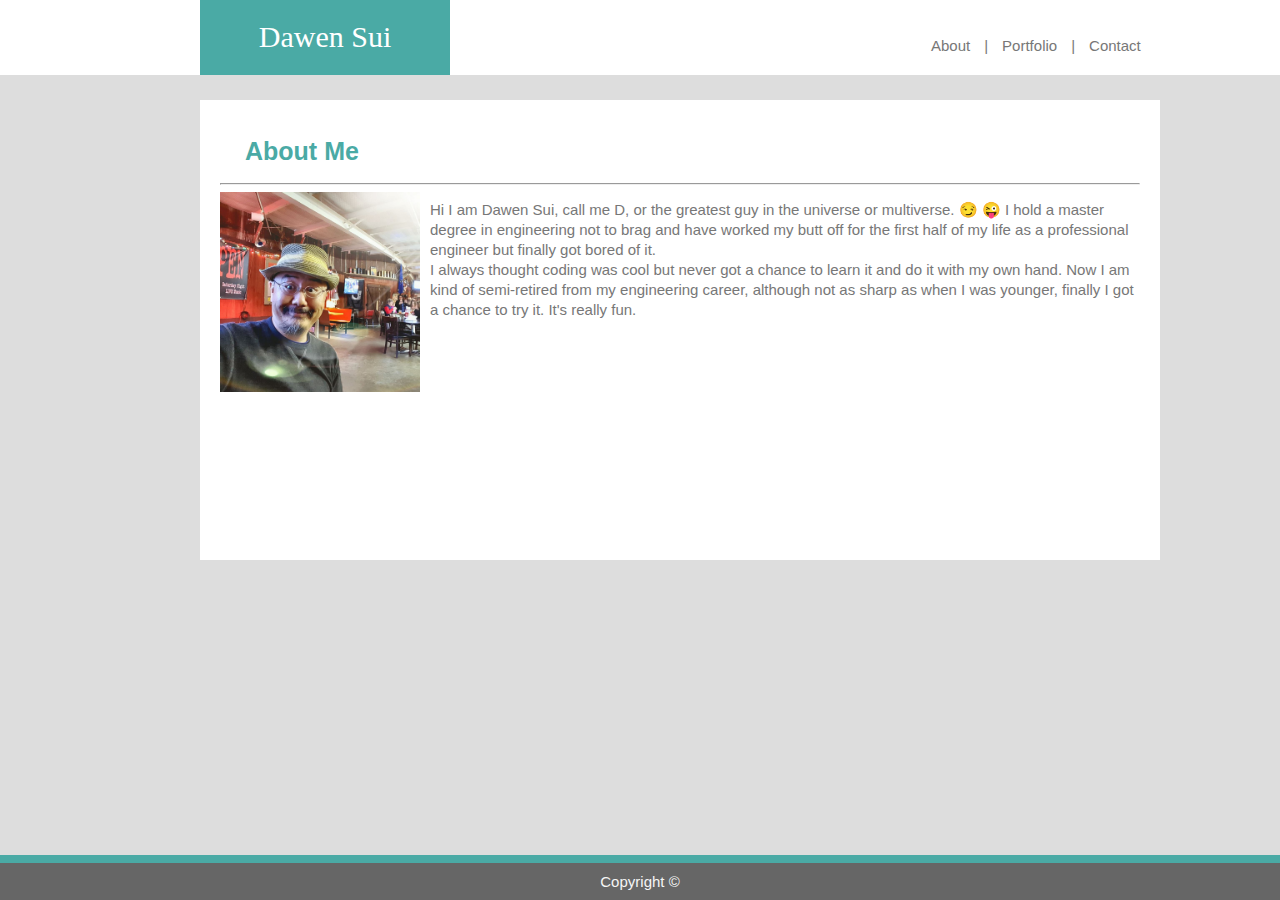
<file: index.html>
<!DOCTYPE html>
<html>
    <head>
        <title>Dawen Sui</title>
        <link rel="stylesheet" href="./assets/css/style.css">
        <link href="https://afeld.github.io/emoji-css/emoji.css" rel="stylesheet">
    </head>
    <body>
        <header>Dawen Sui</header>
        <nav>
            <ul>
                <li><a href="#">About</a></li>
                <li>|</li> 
                <li><a href="portfolio.html" target="blank">Portfolio</a></li>
                <li>|</li>
                <li><a href="contact.html" target="blank">Contact</a></li>
            </ul>   
        </nav>
        <div>
            <section>
                <h1 class="mainbody">About Me</h1>
                <hr class="mainbody">
                <img  class="mainbody" id="self1" src="./assets/images/myself.jpg" alt="Dawen">
                <P class="mainbody">
                Hi I am Dawen Sui, call me D, or the greatest guy in the universe or multiverse.
                &#128527; &#128540; <i class="em em-ghost"></i>  I hold a master degree in engineering 
                not to brag and have worked my butt off for the first half of my life as a professional
                engineer but finally got bored of it.<br>I always thought coding was cool but never 
                got a chance to learn it and do it with my own hand. Now I am kind of semi-retired 
                from my engineering career, although not as sharp as when I was younger, finally I 
                got a chance to try it. It's really fun.
                </P>
            </section>
        </div>
        <footer>Copyright ©</footer>
    </body>
</html>
</file>
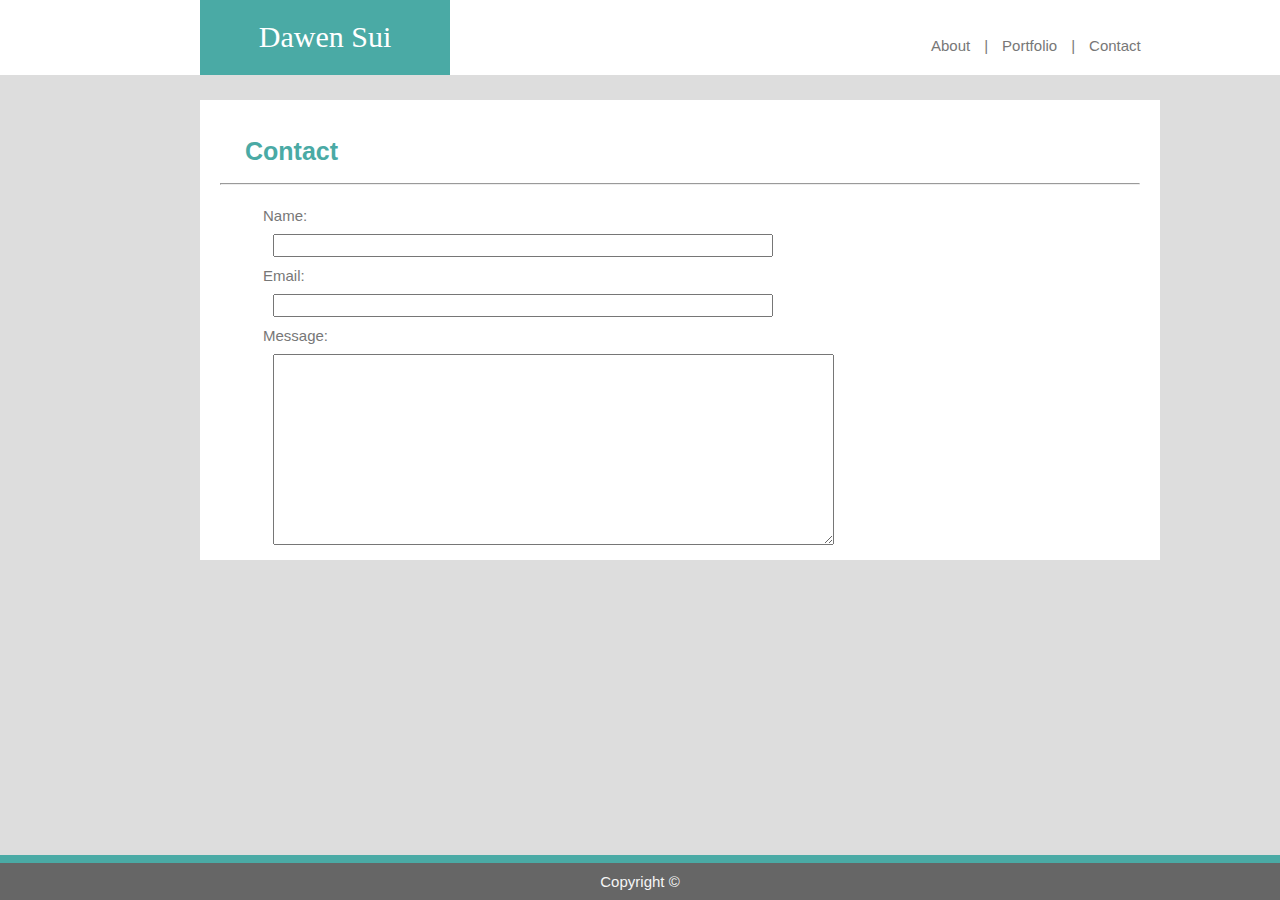
<file: contact.html>
<!DOCTYPE html>
<html>
    <head>
        <title>Dawen Sui</title>
        <link rel="stylesheet" href="./assets/css/style.css">
        <link href="https://afeld.github.io/emoji-css/emoji.css" rel="stylesheet">
    </head>
    <body>
        
        <header>Dawen Sui</header>
        <nav>
            <ul>
                <li><a href="index.html" target="blank">About</a></li>
                <li>|</li> 
                <li><a href="portfolio.html" target="blank">Portfolio</a></li>
                <li>|</li>
                <li><a href="#">Contact</a></li>
            </ul>   
        </nav>
        
        <div>
            <section>
                <h1 class="mainbody">Contact</h1>
                <hr class="mainbody" >
                <form action="#" method="POST">
                    Name: <br>
                    <input type="text"><br>
                    Email: <br>
                    <input type="email" name="" id=""> <br>
                    Message: <br>
                    <textarea name="" id="" cols="60" rows="10"></textarea> <br>
                    <input class="submit" type="submit" value="Submit">
                </form>
            </section>
        </div>
        <footer>Copyright &copy;</footer>
    </body>
</html>
</file>
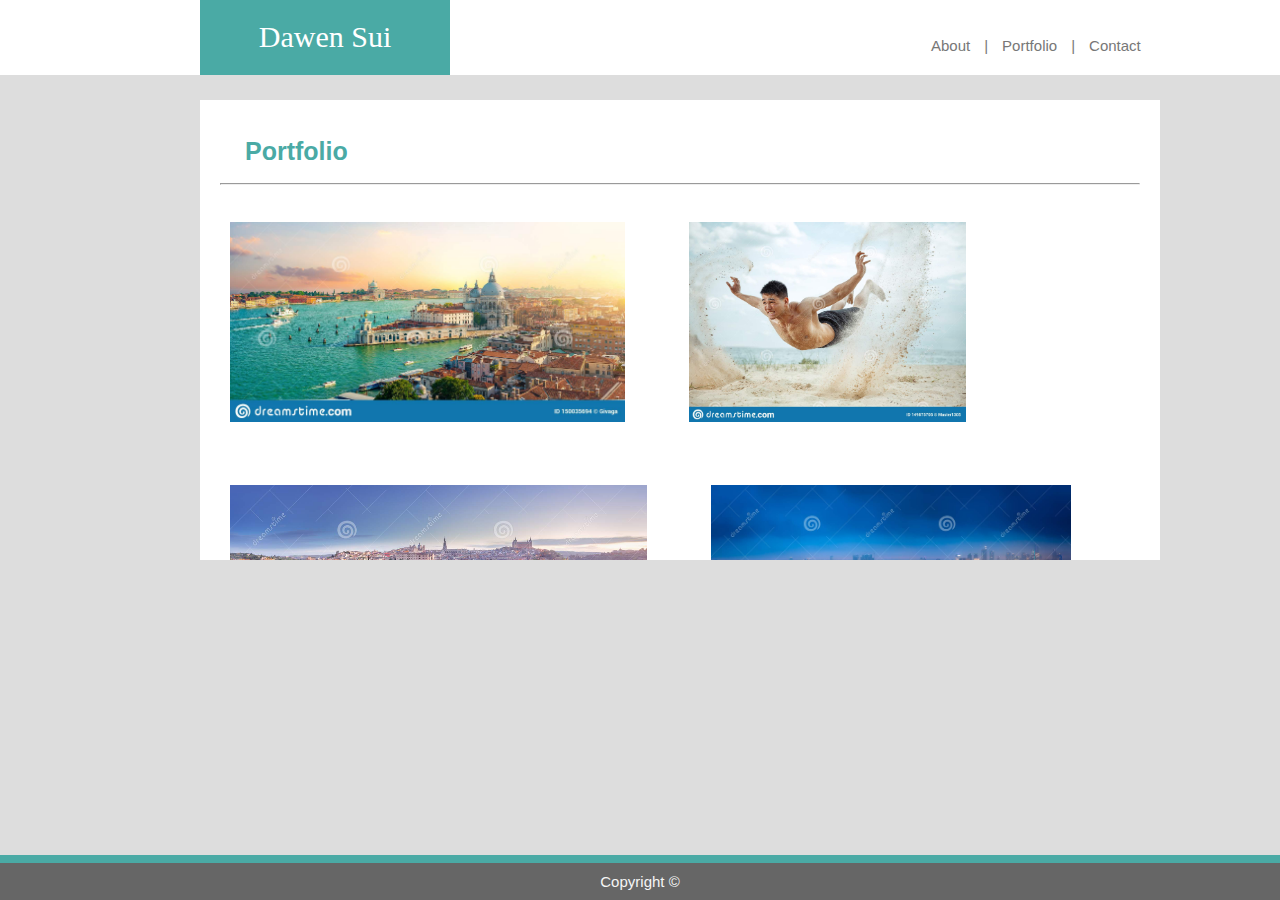
<file: portfolio.html>
<!DOCTYPE html>
<html>
    <head>
        <title>Dawen Sui</title>
        <link rel="stylesheet" href="./assets/css/style.css">
        <link href="https://afeld.github.io/emoji-css/emoji.css" rel="stylesheet">
    </head>
    <body>
        
        <header>Dawen Sui</header>
        <nav>
            <ul>
                <li><a href="index.html" target="blank">About</a></li>
                <li>|</li> 
                <li><a href="#">Portfolio</a></li>
                <li>|</li>
                <li><a href="contact.html" target="blank">Contact</a></li>
            </ul>   
        </nav>
        
        <div>
            <section>
                <h1 class="mainbody">Portfolio</h1>
                <hr class="mainbody">
                <a href="#"><img class="pic" src="./assets/images/111.jpg" title="PROJECT 1" alt="PROKECT 1"></a>
                <a href="#"><img class="pic" src="./assets/images/222.jpg" title="PROJECT 2" alt="PROJECT 2"></a>
                <a href="#"><img class="pic" src="./assets/images/333.jpg" title="PROJECT 3" alt="PROJECT 3"></a>
                <a href="#"><img class="pic" src="./assets/images/444.jpg" title="TRAVEL" alt="TRAVEL"></a>
                <a href="#"><img class="pic" src="./assets/images/555.jpg" title="FUN STUFF" alt="FUN STUFF"></a>
            </section>
        </div>
        <footer>Copyright ©</footer>
    </body>
</html>
</file>
<file: assets/css/style.css>
* {
    font-family: Arial, Helvetica, sans-serif;
    box-sizing: border-box;
    font-size: 15px;
}
#self1 {
    height: 200px;
    width: 200px;
    float: left;
    margin-right: 10px
}
body {
    margin: 0 auto;
    background: #ffffff;
    color: #777777
}
header {
    height: 75px;
    padding: 20px;
    width: 250px;
    text-align: center;
    background: #4aaaa5;
    font-family: Georgia, 'Times New Roman', Times, serif;
    float: left;
    border: 5px;
    border-color: #cccccc;
    margin-bottom: 35px;
    font-size: 30px;
    color: white;
    margin-left: 200px
}
nav {
    float: left;
    width: 700px;
    margin-top: 15px
}
section {
    clear: both;
    width: 960px;
    margin-left: 200px;
    height: 460px;
    background: #ffffff;
    margin-top: 25px;
    overflow: scroll
}
ul {
    list-style-type: none;
    overflow: hidden;
    margin-left: 62%;
}
li {
    float: left;
    margin: 7px;
}
h1 {
    font-size: 25px;
    padding-top: 20px;
    padding-left: 25px;
    color: #4aaaa5
}
a {
    text-decoration: none;
    color: #777777
}
div {
    background: #dddddd;
    clear: both;
    position: fixed;
    top: 75px;
    width: 100%;
    height:100%
}
footer {
    background: #666666;
    position: fixed;
    bottom: 0%;
    width: 100%;
    height: 45px;
    border-top: 8px solid #4aaaa5;
    color: whitesmoke;
    text-align: center;
    padding: 10px
}
.pic {
    height: 200px;
    margin: 30px;
}
form {
    margin-left: 5%;
    padding: 15px
}
input {
    margin: 10px;
    width: 500px
}
textarea {
    margin: 10px;    overflow: scroll
}
p {
    padding-right: 2px;
    line-height: 20px;
}
.submit {
    background-color: #4aaaa5;
    color: white;
    width: 100px
}
.mainbody {
    margin-left: 20px;
    margin-right: 20px
}
</file>
